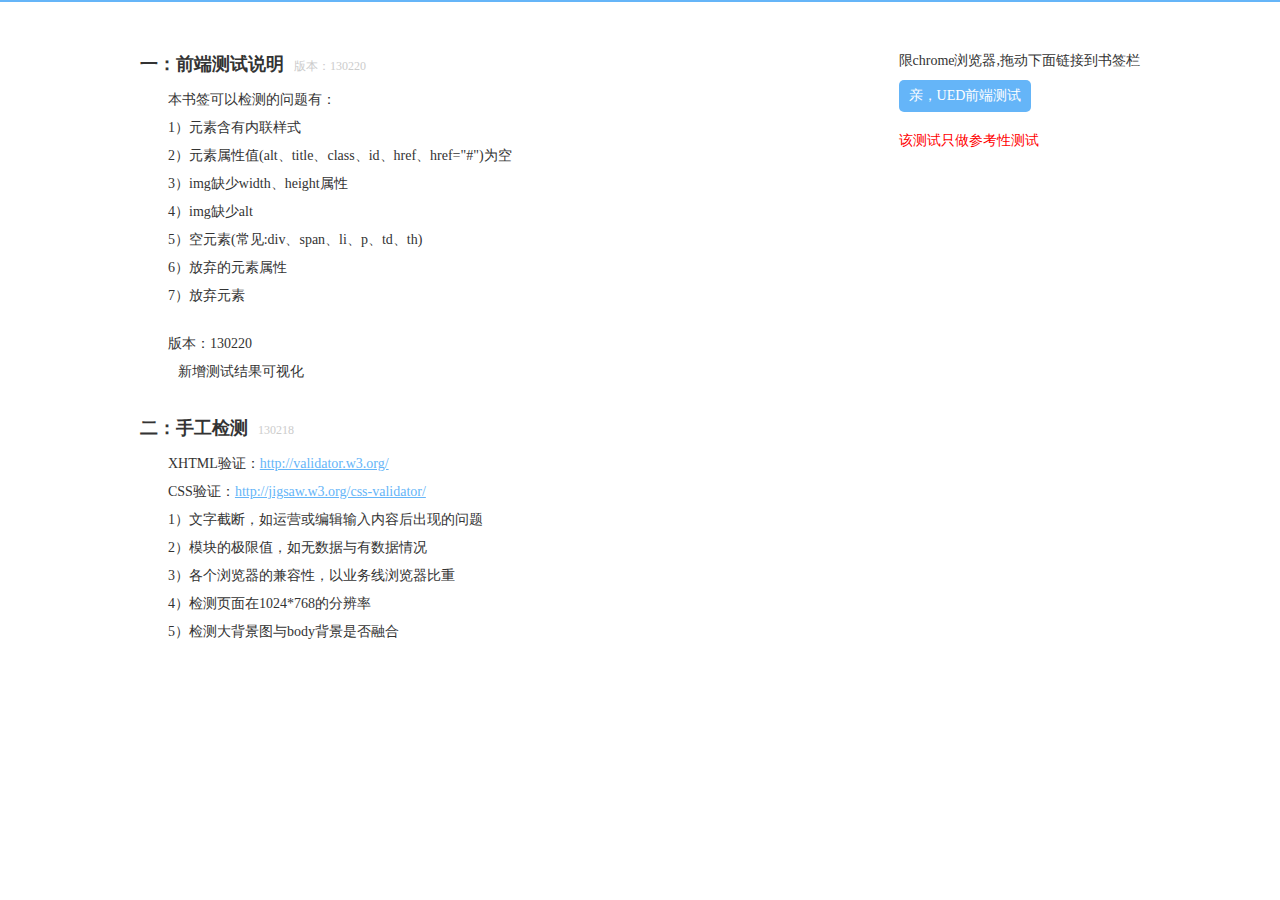
<file: index.html>
<!DOCTYLE>
<html>
  <head>
    <meta charset="utf-8"/>
    <title>前端测试</title>
    <style>
      *{ margin:0;padding:0;font-size: 14px;font-family: "microsoft yahei";color:#333;}
      li{ list-style: none;}

      body{ border-top:2px solid #65b5f8;}
      .f_wrapper{ width:1000px;margin:0 auto; position: relative;padding-top:50px;}
      .f_bookmarklet{ position: absolute;right:0;top:50px;}
      .f_bookmarklet a{ display: inline-block;vertical-align: middle;background: #65b5f8;color:#fff;padding:0 10px;height:32px;line-height: 32px;border-radius: 5px;text-decoration: none;margin-top: 10px;}
      .f_box{ margin-bottom:30px;}
      .f_box h2{ font-size: 18px;margin-bottom:10px;}
      .f_box h2 span{ font-size: 12px;margin-left:10px;color:#ccc;font-weight: 400}
      .f_list{ line-height: 2;padding-left:2em;}
      .mt{ margin-top:20px;}
      .f_version dd{ padding-left:10px;}
      .validate{ color:#65b5f8;}
      .validate:hover{ color:#f00;}
      .tip{ color:#f00;}
    </style>
  </head>
  <body>
    <!--f_wrapper-->
    <div class="f_wrapper">
      <!--f_bookmarklet-->
      <div class="f_bookmarklet">
        <p>限chrome浏览器,拖动下面链接到书签栏</p>
        <a href="javascript:(function(){var _link = document.createElement('link');_link.setAttribute('href','http://debug.4399ued.com/css/debug.css');_link.setAttribute('rel','stylesheet');_link.setAttribute('type','text/css');if( typeof (_link) != undefined ){document.getElementsByTagName('head')[0].appendChild(_link);}})();">亲，UED前端测试</a>
        <p class="mt tip">该测试只做参考性测试</p>
      </div>
      <!--/f_bookmarklet-->
      <!--f_box-->
      <div class="f_box">
        <h2>一：前端测试说明<span>版本：130220</span></h2>
        <dl class="f_list">
          <dt>本书签可以检测的问题有：</dt>
          <dd>1）元素含有内联样式</dd>
          <dd>2）元素属性值(alt、title、class、id、href、href="#")为空</dd>
          <dd>3）img缺少width、height属性</dd>
          <dd>4）img缺少alt</dd>
          <dd>5）空元素(常见:div、span、li、p、td、th)</dd>
          <dd>6）放弃的元素属性</dd>
          <dd>7）放弃元素</dd>
        </dl>
        <dl class="f_list f_version mt">
          <dt>版本：130220</dt>
          <dd>新增测试结果可视化</dd>
        </dl>
      </div>
      <!--/f_box-->
      <!--f_box-->
      <div class="f_box">
        <h2>二：手工检测<span>130218</span></h2>
        <ul class="f_list">
            <li>XHTML验证：<a href="http://validator.w3.org/" target="_blank" class="validate">http://validator.w3.org/</a></li>
            <li>CSS验证：<a href="http://jigsaw.w3.org/css-validator/" target="_blank" class="validate">http://jigsaw.w3.org/css-validator/</a></li>
            <li>1）文字截断，如运营或编辑输入内容后出现的问题</li> 
            <li>2）模块的极限值，如无数据与有数据情况</li> 
            <li>3）各个浏览器的兼容性，以业务线浏览器比重</li> 
			<li>4）检测页面在1024*768的分辨率</li>
			<li>5）检测大背景图与body背景是否融合</li>
        </ul>
      </div>
      <!--/f_box-->
    </div>
    <!--/f_wrapper-->
  </body>
</html>
</file>
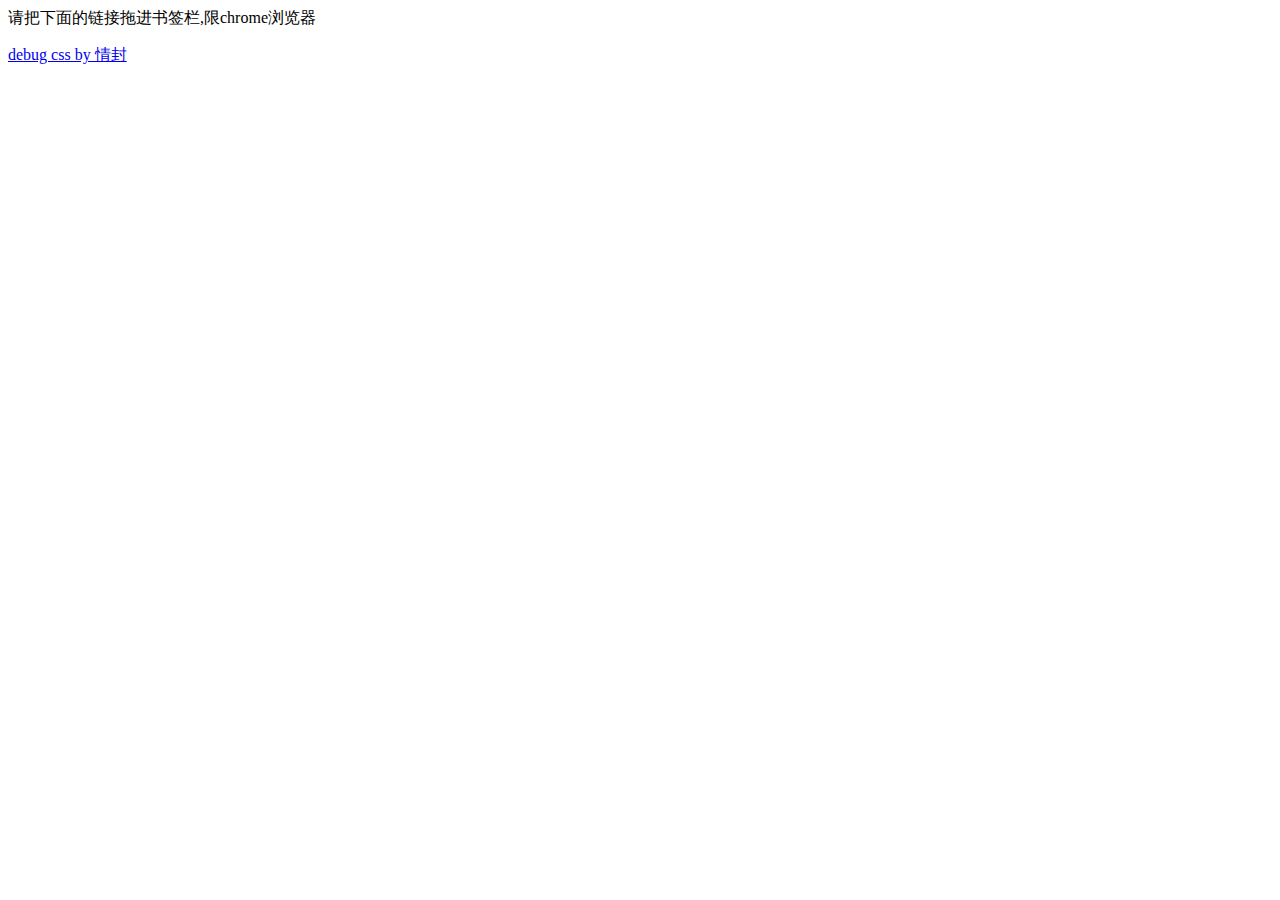
<file: demo/bookmarklet.htm>
<!DOCTYPE>
<html>
	<head>
		<meta charset="utf-8"/>
		<title>debug css by 情封</title>
	</head>
	<body>
		<p>请把下面的链接拖进书签栏,限chrome浏览器</p>
		<a href="javascript:(function(){var _link = document.createElement('link');_link.setAttribute('href','http://ux.f2er.net/debug/css/debug.css');_link.setAttribute('rel','stylesheet');_link.setAttribute('type','text/css');if( typeof (_link) != undefined ){document.getElementsByTagName('head')[0].appendChild(_link);}})();">debug css by 情封</a>
	</body>
</html>
</file>
